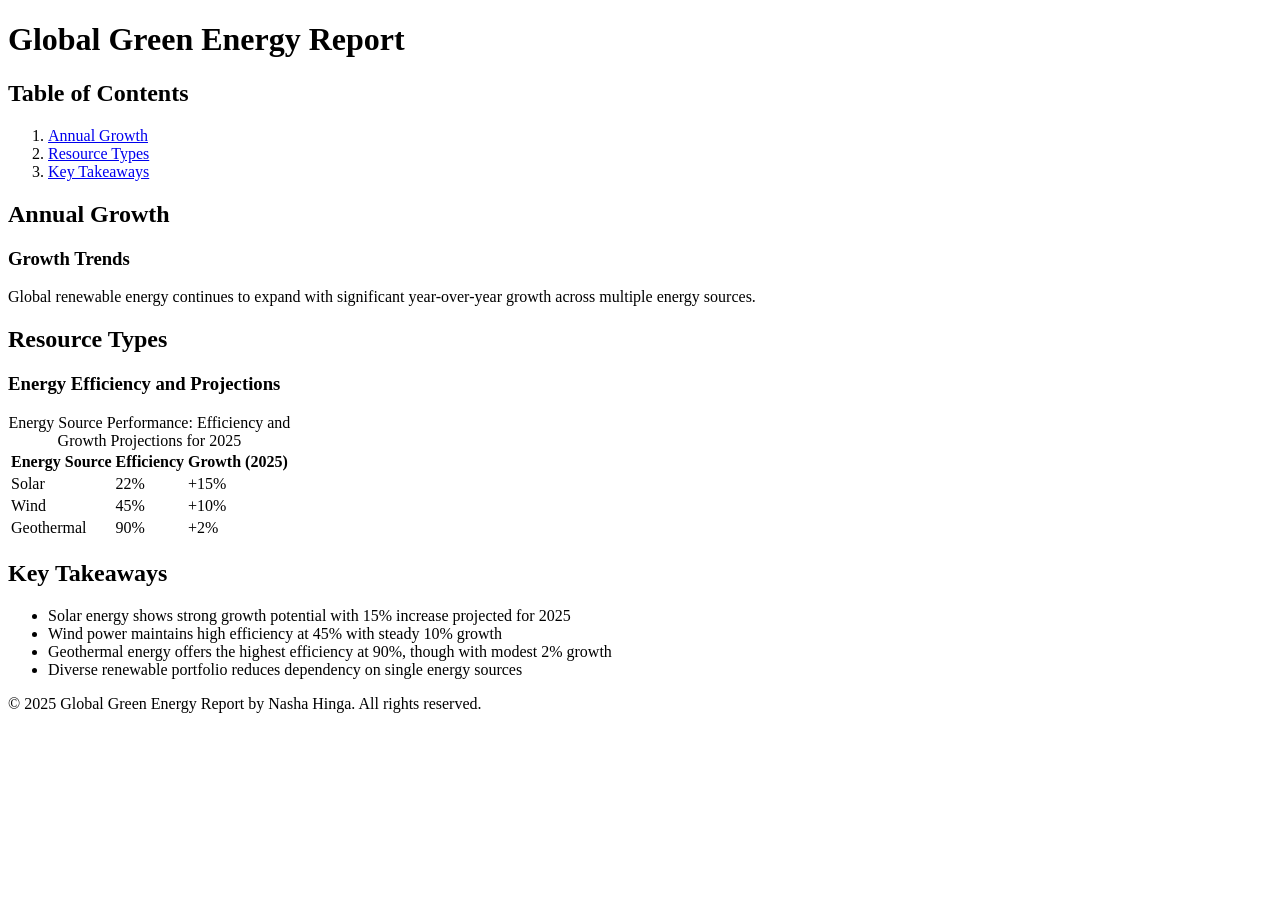
<file: 1.2 Global_green/index.html>
<!DOCTYPE html>
<html lang="en">
<head>
    <meta charset="UTF-8">
    <meta name="viewport" content="width=device-width, initial-scale=1.0">
    <title>Global Green Energy Report</title>
</head>
<body>
    <header>
        <h1>Global Green Energy Report</h1>
    </header>

    <nav>
        <h2>Table of Contents</h2>
        <ol>
            <li><a href="#growth">Annual Growth</a></li>
            <li><a href="#resources">Resource Types</a></li>
            <li><a href="#takeaways">Key Takeaways</a></li>
        </ol>
    </nav>

    <main>
        <article>
            <section id="growth">
                <h2>Annual Growth</h2>
                <h3>Growth Trends</h3>
                <p>Global renewable energy continues to expand with significant year-over-year growth across multiple energy sources.</p>
            </section>

            <section id="resources">
                <h2>Resource Types</h2>
                <h3>Energy Efficiency and Projections</h3>
                <table>
                    <caption>Energy Source Performance: Efficiency and Growth Projections for 2025</caption>
                    <thead>
                        <tr>
                            <th>Energy Source</th>
                            <th>Efficiency</th>
                            <th>Growth (2025)</th>
                        </tr>
                    </thead>
                    <tbody>
                        <tr>
                            <td>Solar</td>
                            <td>22%</td>
                            <td>+15%</td>
                        </tr>
                        <tr>
                            <td>Wind</td>
                            <td>45%</td>
                            <td>+10%</td>
                        </tr>
                        <tr>
                            <td>Geothermal</td>
                            <td>90%</td>
                            <td>+2%</td>
                        </tr>
                    </tbody>
                </table>
            </section>

            <section id="takeaways">
                <h2>Key Takeaways</h2>
                <ul>
                    <li>Solar energy shows strong growth potential with 15% increase projected for 2025</li>
                    <li>Wind power maintains high efficiency at 45% with steady 10% growth</li>
                    <li>Geothermal energy offers the highest efficiency at 90%, though with modest 2% growth</li>
                    <li>Diverse renewable portfolio reduces dependency on single energy sources</li>
                </ul>
            </section>
        </article>
    </main>

    <footer>
        <p>&copy; 2025 Global Green Energy Report by Nasha Hinga. All rights reserved.</p>
    </footer>
</body>
</html>
</file>
